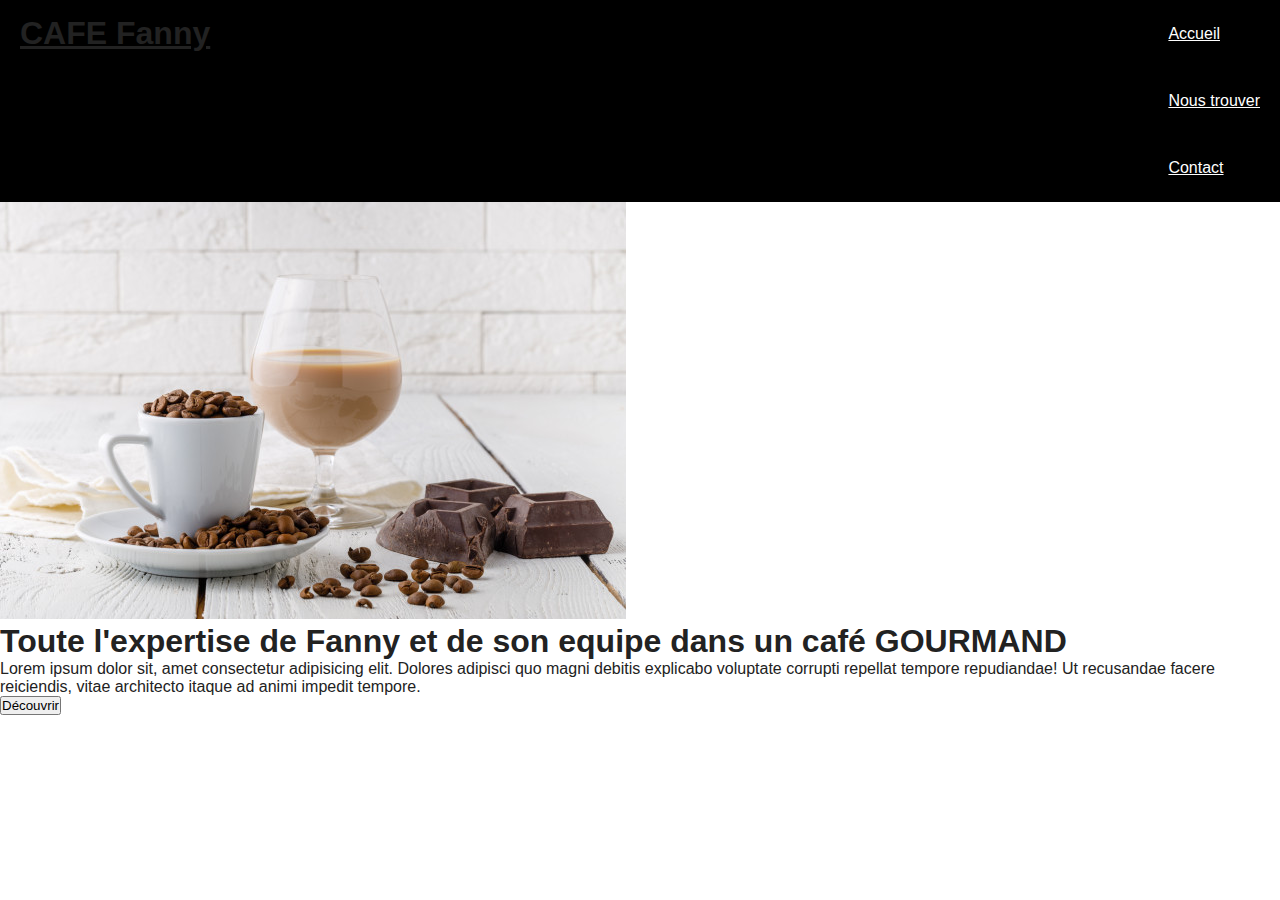
<file: exo café simplon/index.html>
<!DOCTYPE html>
<html lang="en">
<head>
    <meta charset="UTF-8">
    <meta name="viewport" content="width=device-width, initial-scale=1.0">
    <title>Document</title>
    <link rel="stylesheet" href="style.css">
</head>
<header class="header">
    <nav> 
        <h1><a href="">CAFE Fanny</a></h1>         
        <ul>
            <li ::marker><a href="index.html">Accueil</a></li>
            <li><a href="#">Nous trouver</a></li>
            <li><a href="#">Contact</a></li>
        </ul>
    </nav>
</header>
<body>
    <img src="cafe.jpg" alt="cafefanny">
    <h1>Toute l'expertise de Fanny et de son equipe dans un café GOURMAND</h1>
        <p>Lorem ipsum dolor sit, amet consectetur adipisicing elit. Dolores adipisci quo magni debitis explicabo voluptate corrupti repellat tempore repudiandae! Ut recusandae facere reiciendis, vitae architecto itaque ad animi impedit tempore.
        </p>
            <button onclick="index.html">Découvrir</button>
        <div>
        
        
        </div>
</body>
</html>
</file>
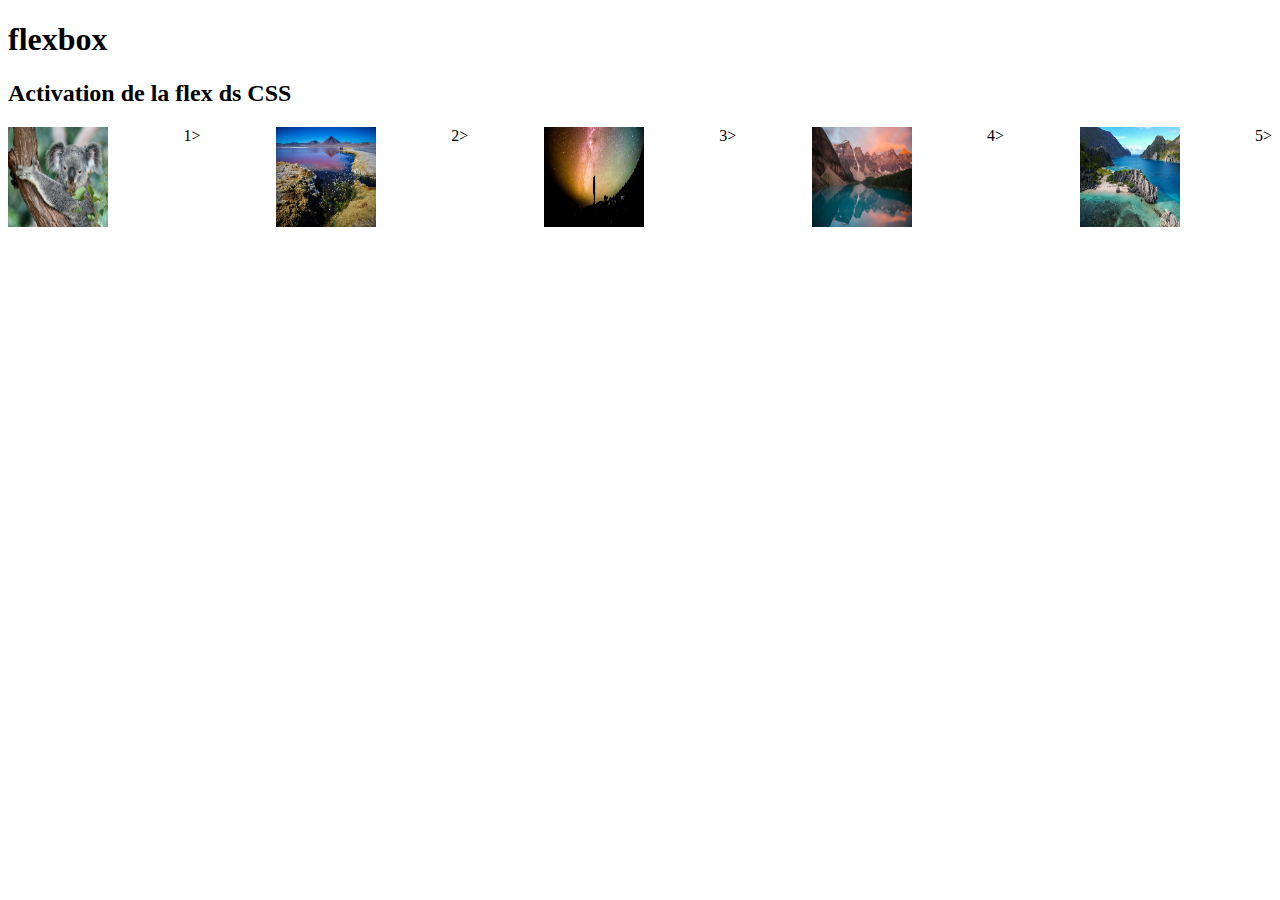
<file: image/flexbox/index.html>
<!DOCTYPE html>
<html lang="en">
<head>
    <meta charset="UTF-8">
    <meta name="viewport" content="width=device-width, initial-scale=1.0">
    <title>Document</title>
    <link rel="stylesheet" href="style.css">
</head>
<body>
    <h1>flexbox</h1>
    <h2>Activation de la flex ds CSS</h2>
    <div class="container">
    <img src="Australie.jpg" class="boite">1>
    <img src="Bolivie.jpg" class="boite">2>
    <img src="ciel.jpg" class="boite">3>
    <img src="fond.jpg" class="boite">4>
    <img src="Island.jpg" class="boite">5>
    </div>
    
</body>
</html>
</file>
<file: exo café simplon/style.css>
*{ font-family:arial;
    margin: 0em;
    padding: 0em;
    box-sizing: border-box;
}
html,body {
    color:#222; 
}
a{
    color:#222;
}
/*menu*/
header{
    overflow: auto;
    background-color: black;
    line-height: 1.7em;
}
.header nav h1{
    float: left;
    padding: 20px;
    margin-bottom: 0;
}
.header nav ul{
    float: right;
}
.header nav ul li{
    list-style: none;
}
.header nav ul li a{
    color: white;
    padding:20px;
    display:block;
}
/*contenu café*/
.cafe{
    background: url('cafe.jpg') center center;
    height:700px;
    background-size: cover;
    text-align: center;
}
.cafe-content{
    color: white;
    max-width: 600px;
    margin:auto;
}
.cafe-content h1{
    font-size: 50px;
}
.cafe-content p{
    font-size:18px;
    letter-spacing: 0.5px;
    line-height: 1.9px;
}
.btn{
    font-size: 14px;
    font-weight: 700;
    padding: 15px 25px;
    background-color: white;
    border-radius: 30px;
    cursor: pointer;
    display: inline-block;
}
.btn:hover{
    background-color: #222;
    color:white;
}
/*info pratique*/
.nouveaute{
    paddin
}
</file>
<file: image/flexbox/style.css>
.boite{
    height: 100px;
    width:100px;
    background-color: brown;
    border: burlywood;
}
.container{
    display:flex;
    justify-content:space-between;
}
</file>
